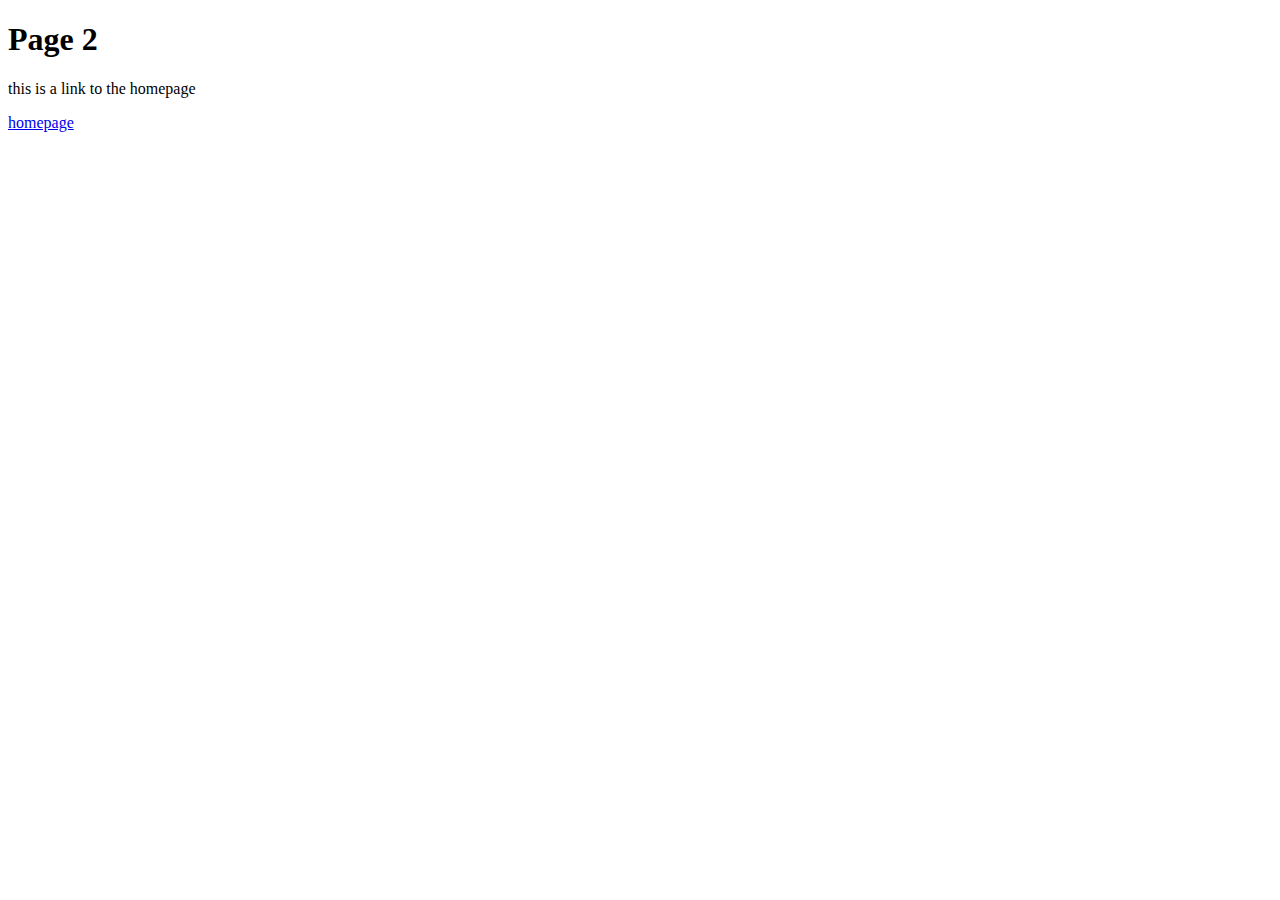
<file: Page2.html>
<!DOCTYPE html>
<html lang="en">
    <head>
        <meta charset="UTF-8" />
        <title>Title</title>
    </head>
    <body>
        <h1>Page 2</h1>
        <p>this is a link to the homepage</p>
        <a href="Index.html">homepage</a>
    </body>
</html>
</file>
